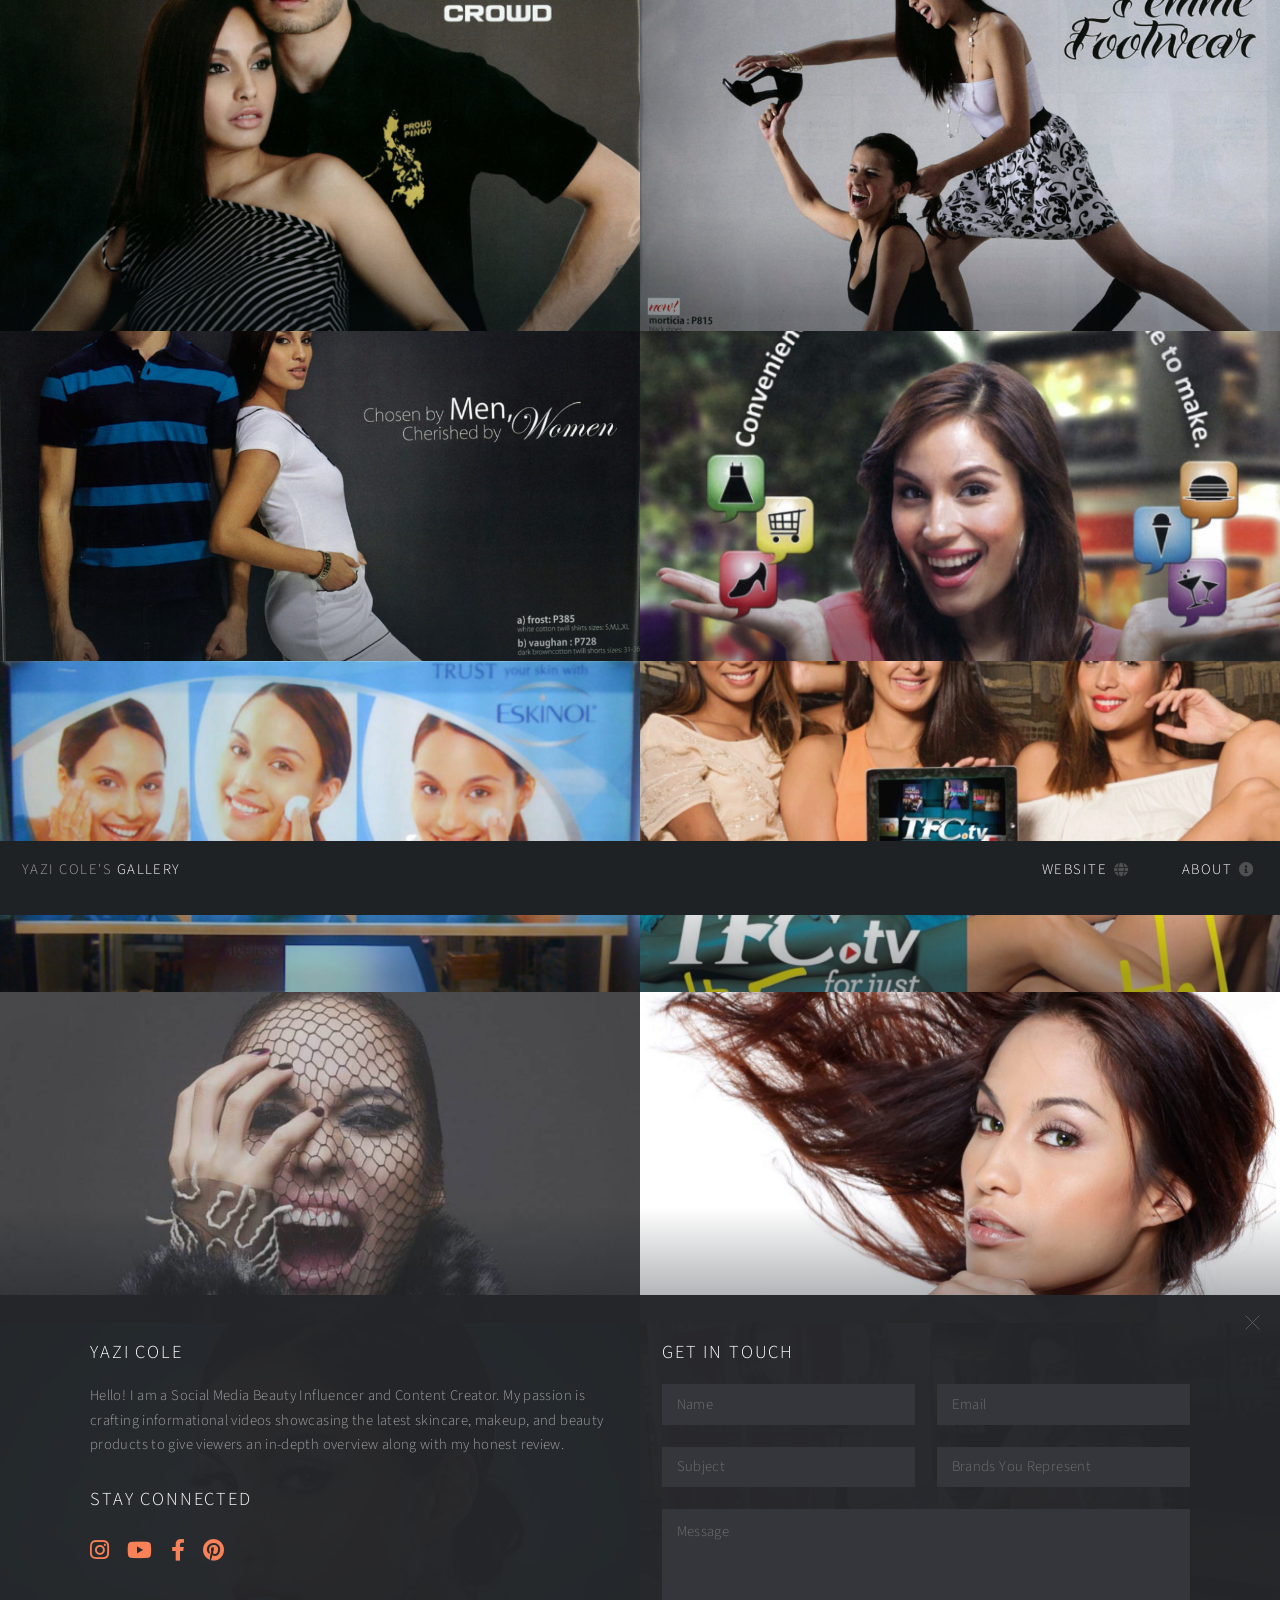
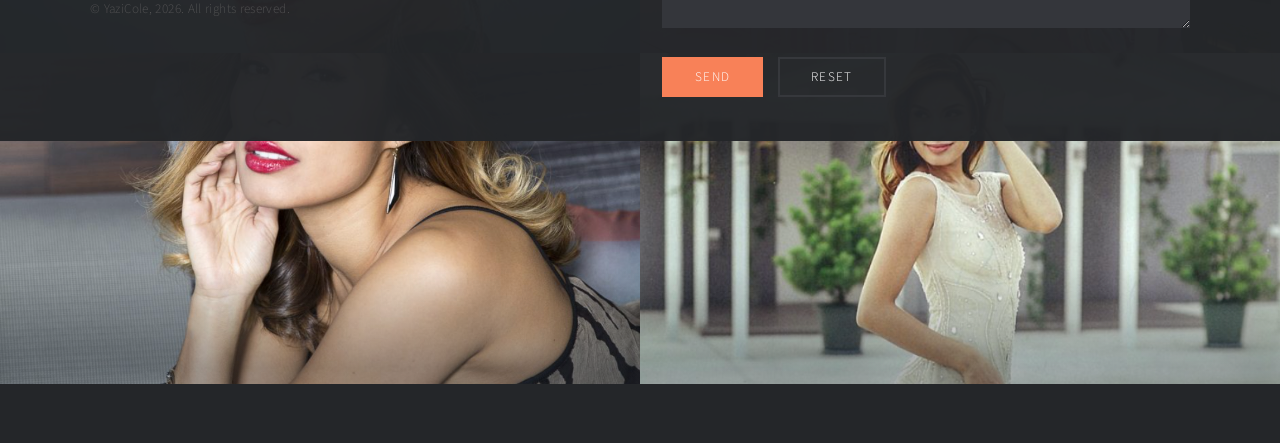
<file: gallery.html>
<!DOCTYPE HTML>
<html>
	<head>
		<title>Yazi Cole</title>
		<meta charset="utf-8" />
		<meta name="viewport" content="width=device-width, initial-scale=1, user-scalable=no" />
		<link rel="stylesheet" href="assets/css/gallery.css" />
		<noscript><link rel="stylesheet" href="assets/css/noscript-gallery.css" /></noscript>
	</head>
	<body class="is-preload">

		<!-- Wrapper -->
			<div id="wrapper">

				<!-- Header -->
					<header id="header">
						<h1><a href="gallery.html">Yazi Cole's <strong>Gallery</strong></a></h1>
						<nav>
							<ul>
								<li><a href="index.html" target="_blank" class="icon solid fa-globe">Website</a></li>
                                <li><a href="#footer" class="icon solid fa-info-circle">About</a></li>
							</ul>
						</nav>
					</header>

				<!-- Main -->
					<div id="main">
						<article class="thumb">
							<a href="images/fulls/pic1.png" class="image"><img src="images/thumbs/pic1.png" alt="stand out from the crowd magazine photoshoot" /></a>
						</article>
						<article class="thumb">
							<a href="images/fulls/pic2.png" class="image"><img src="images/thumbs/pic2.png" alt="feisty femme footwear magazine photoshoot" /></a>
						</article>
						<article class="thumb">
							<a href="images/fulls/pic3.png" class="image"><img src="images/thumbs/pic3.png" alt="fashion exchange chosen by men cherished by women" /></a>
						</article>
						<article class="thumb">
							<a href="images/fulls/pic4.png" class="image"><img src="images/thumbs/pic4.png" alt="Avida convenience? now, the best choices are mine to make." /></a>
						</article>
						<article class="thumb">
							<a href="images/fulls/pic5.png" class="image"><img src="images/thumbs/pic5.png" alt="eskinol nicole kaufmann" /></a>
						</article>
						<article class="thumb">
							<a href="images/fulls/pic6.png" class="image"><img src="images/thumbs/pic6.png" alt="TFC TV for just $5 a month DSL advance customers" /></a>
						</article>
						<article class="thumb">
							<a href="images/fulls/pic13.png" class="image"><img src="images/thumbs/pic13.png" alt="yazicole photoshoot" /></a>
						</article>
						<article class="thumb">
							<a href="images/fulls/pic8.png" class="image"><img src="images/thumbs/pic8.png" alt="hair commercial photoshoot" /></a>
						</article>
						<article class="thumb">
							<a href="images/fulls/pic12.png" class="image"><img src="images/thumbs/pic12.png" alt="closeup face professional model photoshoot" /></a>
						</article>
						<article class="thumb">
							<a href="images/fulls/10.jpg" class="image"><img src="images/thumbs/pic10.png" alt="pink aesthetic hair salon photoshoot model" /></a>
						</article>
						<article class="thumb">
							<a href="images/fulls/pic7.png" class="image"><img src="images/thumbs/pic7.png" alt="bedroom professional model photoshoot" /></a>
						</article>
						<article class="thumb">
							<a href="images/fulls/pic11.png" class="image"><img src="images/thumbs/pic11.png" alt="magazine photoshoot white house with pool" /></a>
						</article>
					</div>

				<!-- Footer -->
					<footer id="footer" class="panel">
						<div class="inner split">
							<div>
								<section>
									<h2>Yazi Cole</h2>
									<p>Hello! I am a Social Media Beauty Influencer and Content Creator. My passion is crafting informational videos showcasing the latest skincare, makeup, and beauty products to give viewers an in-depth overview along with my honest review.</p>
								</section>
								<section>
									<h2>Stay Connected</h2>
									<ul class="icons">
										<li><a href="https://www.instagram.com/yazicole/" class="icon brands fa-instagram"><span class="label">Instagram</span></a></li>
										<li><a href="https://www.youtube.com/yazicole" class="icon brands fa-youtube"><span class="label">YouTube</span></a></li>
										<li><a href="https://www.facebook.com/YaziCole/" class="icon brands fa-facebook-f"><span class="label">Facebook</span></a></li>
										<li><a href="https://www.pinterest.com/YaziCole/" class="icon brands fa-pinterest"><span class="label">Pinterest</span></a></li>
									</ul>
								</section>
								<p class="copyright">
									&copy; YaziCole, <script>
                        var CurrentYear = new Date().getFullYear()
                        document.write(CurrentYear)
                        </script>. All rights reserved.
								</p>
							</div>
							<div>
								<section>
									<h2>Get in touch</h2>
									<form method="post" action="https://formspree.io/f/meqpvlye" target="_blank">
										<div class="fields">
											<div class="field half">
												<input type="text" name="name" id="name" placeholder="Name" />
											</div>
											<div class="field half">
												<input type="text" name="mail" id="mail" placeholder="Email" />
											</div>
                                            <div class="field half">
												<input type="text" name="subject" id="subject" placeholder="Subject" />
											</div>
											<div class="field half">
												<input type="text" name="brands" id="brands" placeholder="Brands You Represent" />
											</div>
											<div class="field">
												<textarea name="message" id="message" rows="4" placeholder="Message"></textarea>
											</div>
										</div>
										<ul class="actions">
											<li><input type="submit" value="Send" class="primary" /></li>
											<li><input type="reset" value="Reset" /></li>
										</ul>
									</form>
								</section>
							</div>
						</div>
					</footer>

			</div>

		<!-- Scripts -->
			<script src="assets/js/jquery.min-gallery.js"></script>
			<script src="assets/js/jquery.poptrox.min-gallery.js"></script>
			<script src="assets/js/browser.min-gallery.js"></script>
			<script src="assets/js/breakpoints.min-gallery.js"></script>
			<script src="assets/js/util-gallery.js"></script>
			<script src="assets/js/main-gallery.js"></script>

	</body>
</html>
</file>
<file: assets/css/noscript-gallery.css>
/*
	Multiverse by HTML5 UP
	html5up.net | @ajlkn
	Free for personal and commercial use under the CCA 3.0 license (html5up.net/license)
*/

/* Wrapper */

	body.is-preload #wrapper:before {
		display: none;
	}

/* Main */

	body.is-preload #main .thumb {
		pointer-events: auto;
		opacity: 1;
	}

/* Header */

	body.is-preload #header {
		-moz-transform: none;
		-webkit-transform: none;
		-ms-transform: none;
		transform: none;
	}
</file>
<file: assets/css/gallery.css>
@import url(fontawesome-all.min-gallery.css);
@import url("https://fonts.googleapis.com/css?family=Source+Sans+Pro:300,300italic,400,400italic");

/*
	Multiverse by HTML5 UP
	html5up.net | @ajlkn
	Free for personal and commercial use under the CCA 3.0 license (html5up.net/license)
*/

@-moz-keyframes spinner {
	0% {
		-moz-transform: rotate(0deg);
		-webkit-transform: rotate(0deg);
		-ms-transform: rotate(0deg);
		transform: rotate(0deg);
	}

	100% {
		-moz-transform: rotate(359deg);
		-webkit-transform: rotate(359deg);
		-ms-transform: rotate(359deg);
		transform: rotate(359deg);
	}
}

@-webkit-keyframes spinner {
	0% {
		-moz-transform: rotate(0deg);
		-webkit-transform: rotate(0deg);
		-ms-transform: rotate(0deg);
		transform: rotate(0deg);
	}

	100% {
		-moz-transform: rotate(359deg);
		-webkit-transform: rotate(359deg);
		-ms-transform: rotate(359deg);
		transform: rotate(359deg);
	}
}

@-ms-keyframes spinner {
	0% {
		-moz-transform: rotate(0deg);
		-webkit-transform: rotate(0deg);
		-ms-transform: rotate(0deg);
		transform: rotate(0deg);
	}

	100% {
		-moz-transform: rotate(359deg);
		-webkit-transform: rotate(359deg);
		-ms-transform: rotate(359deg);
		transform: rotate(359deg);
	}
}

@keyframes spinner {
	0% {
		-moz-transform: rotate(0deg);
		-webkit-transform: rotate(0deg);
		-ms-transform: rotate(0deg);
		transform: rotate(0deg);
	}

	100% {
		-moz-transform: rotate(359deg);
		-webkit-transform: rotate(359deg);
		-ms-transform: rotate(359deg);
		transform: rotate(359deg);
	}
}

html, body, div, span, applet, object,
iframe, h1, h2, h3, h4, h5, h6, p, blockquote,
pre, a, abbr, acronym, address, big, cite,
code, del, dfn, em, img, ins, kbd, q, s, samp,
small, strike, strong, sub, sup, tt, var, b,
u, i, center, dl, dt, dd, ol, ul, li, fieldset,
form, label, legend, table, caption, tbody,
tfoot, thead, tr, th, td, article, aside,
canvas, details, embed, figure, figcaption,
footer, header, hgroup, menu, nav, output, ruby,
section, summary, time, mark, audio, video {
	margin: 0;
	padding: 0;
	border: 0;
	font-size: 100%;
	font: inherit;
	vertical-align: baseline;}

article, aside, details, figcaption, figure,
footer, header, hgroup, menu, nav, section {
	display: block;}

body {
	line-height: 1;
}

ol, ul {
	list-style: none;
}

blockquote, q {
	quotes: none;
}

	blockquote:before, blockquote:after, q:before, q:after {
		content: '';
		content: none;
	}

table {
	border-collapse: collapse;
	border-spacing: 0;
}

body {
	-webkit-text-size-adjust: none;
}

mark {
	background-color: transparent;
	color: inherit;
}

input::-moz-focus-inner {
	border: 0;
	padding: 0;
}

input, select, textarea {
	-moz-appearance: none;
	-webkit-appearance: none;
	-ms-appearance: none;
	appearance: none;
}

/* Basic */

	@-ms-viewport {
		width: device-width;
	}

	body {
		-ms-overflow-style: scrollbar;
	}

	@media screen and (max-width: 480px) {

		html, body {
			min-width: 320px;
		}

	}

	html {
		box-sizing: border-box;
	}

	*, *:before, *:after {
		box-sizing: inherit;
	}

	body {
		background: #242629;
	}

		body.is-preload *, body.is-preload *:before, body.is-preload *:after {
			-moz-animation: none !important;
			-webkit-animation: none !important;
			-ms-animation: none !important;
			animation: none !important;
			-moz-transition: none !important;
			-webkit-transition: none !important;
			-ms-transition: none !important;
			transition: none !important;
		}

		body.is-resizing *, body.is-resizing *:before, body.is-resizing *:after {
			-moz-animation: none !important;
			-webkit-animation: none !important;
			-ms-animation: none !important;
			animation: none !important;
			-moz-transition: none !important;
			-webkit-transition: none !important;
			-ms-transition: none !important;
			transition: none !important;
		}

/* Type */

	body, input, select, textarea {
		color: #a0a0a1;
		font-family: "Source Sans Pro", Helvetica, sans-serif;
		font-size: 15pt;
		font-weight: 300;
		letter-spacing: 0.025em;
		line-height: 1.65;
	}

		@media screen and (max-width: 1680px) {

			body, input, select, textarea {
				font-size: 11pt;
			}

		}

	a {
		-moz-transition: color 0.2s ease-in-out, border-bottom-color 0.2s ease-in-out;
		-webkit-transition: color 0.2s ease-in-out, border-bottom-color 0.2s ease-in-out;
		-ms-transition: color 0.2s ease-in-out, border-bottom-color 0.2s ease-in-out;
		transition: color 0.2s ease-in-out, border-bottom-color 0.2s ease-in-out;
		border-bottom: dotted 1px;
		color: #f88158;
		text-decoration: none;
	}

		a:hover {
			border-bottom-color: transparent;
			color: #f88158 !important;
		}

	strong, b {
		color: #ffffff;
		font-weight: 300;
	}

	em, i {
		font-style: italic;
	}

	p {
		margin: 0 0 2em 0;
	}

	h1, h2, h3, h4, h5, h6 {
		color: #ffffff;
		font-weight: 300;
		letter-spacing: 0.1em;
		line-height: 1.5;
		margin: 0 0 1em 0;
		text-transform: uppercase;
	}

		h1 a, h2 a, h3 a, h4 a, h5 a, h6 a {
			color: inherit;
			text-decoration: none;
		}

	h1 {
		font-size: 2em;
	}

	h2 {
		font-size: 1.25em;
	}

	h3 {
		font-size: 1.1em;
	}

	h4 {
		font-size: 1em;
	}

	h5 {
		font-size: 0.9em;
	}

	h6 {
		font-size: 0.7em;
	}

	@media screen and (max-width: 736px) {

		h2 {
			font-size: 1em;
		}

		h3 {
			font-size: 0.9em;
		}

		h4 {
			font-size: 0.8em;
		}

		h5 {
			font-size: 0.7em;
		}

		h6 {
			font-size: 0.7em;
		}

	}

	sub {
		font-size: 0.8em;
		position: relative;
		top: 0.5em;
	}

	sup {
		font-size: 0.8em;
		position: relative;
		top: -0.5em;
	}

	blockquote {
		border-left: 4px #36383c;
		font-style: italic;
		margin: 0 0 2em 0;
		padding: 0.5em 0 0.5em 2em;
	}

	code {
		background: #34363b;
		border: solid 1px #36383c;
		font-family: "Courier New", monospace;
		font-size: 0.9em;
		margin: 0 0.25em;
		padding: 0.25em 0.65em;
	}

	pre {
		-webkit-overflow-scrolling: touch;
		font-family: "Courier New", monospace;
		font-size: 0.9em;
		margin: 0 0 2em 0;
	}

		pre code {
			display: block;
			line-height: 1.75;
			padding: 1em 1.5em;
			overflow-x: auto;
		}

	hr {
		border: 0;
		border-bottom: solid 1px #36383c;
		margin: 2em 0;
	}

		hr.major {
			margin: 3em 0;
		}

	.align-left {
		text-align: left;
	}

	.align-center {
		text-align: center;
	}

	.align-right {
		text-align: right;
	}

/* Button */

	input[type="submit"],
	input[type="reset"],
	input[type="button"],
	button,
	.button {
		-moz-appearance: none;
		-webkit-appearance: none;
		-ms-appearance: none;
		appearance: none;
		-moz-transition: background-color 0.2s ease-in-out, box-shadow 0.2s ease-in-out, color 0.2s ease-in-out;
		-webkit-transition: background-color 0.2s ease-in-out, box-shadow 0.2s ease-in-out, color 0.2s ease-in-out;
		-ms-transition: background-color 0.2s ease-in-out, box-shadow 0.2s ease-in-out, color 0.2s ease-in-out;
		transition: background-color 0.2s ease-in-out, box-shadow 0.2s ease-in-out, color 0.2s ease-in-out;
		background-color: transparent;
		border: 0;
		border-radius: 0;
		box-shadow: inset 0 0 0 2px #36383c;
		color: #ffffff !important;
		cursor: pointer;
		display: inline-block;
		font-size: 0.9em;
		font-weight: 300;
		height: 3.05556em;
		letter-spacing: 0.1em;
		line-height: 3.05556em;
		padding: 0 2.5em;
		text-align: center;
		text-decoration: none;
		text-transform: uppercase;
		white-space: nowrap;
	}

		input[type="submit"]:hover,
		input[type="reset"]:hover,
		input[type="button"]:hover,
		button:hover,
		.button:hover {
			box-shadow: inset 0 0 0 2px #f88158;
			color: #e53359 !important;
		}

			input[type="submit"]:hover:active,
			input[type="reset"]:hover:active,
			input[type="button"]:hover:active,
			button:hover:active,
			.button:hover:active {
				background-color: rgba(52, 165, 142, 0.15);
				color: #e53359 !important;
			}

		input[type="submit"].icon,
		input[type="reset"].icon,
		input[type="button"].icon,
		button.icon,
		.button.icon {
			padding-left: 1.35em;
		}

			input[type="submit"].icon:before,
			input[type="reset"].icon:before,
			input[type="button"].icon:before,
			button.icon:before,
			.button.icon:before {
				margin-right: 0.5em;
			}

		input[type="submit"].fit,
		input[type="reset"].fit,
		input[type="button"].fit,
		button.fit,
		.button.fit {
			width: 100%;
		}

		input[type="submit"].small,
		input[type="reset"].small,
		input[type="button"].small,
		button.small,
		.button.small {
			font-size: 0.8em;
		}

		input[type="submit"].large,
		input[type="reset"].large,
		input[type="button"].large,
		button.large,
		.button.large {
			font-size: 1.35em;
		}

		input[type="submit"].primary,
		input[type="reset"].primary,
		input[type="button"].primary,
		button.primary,
		.button.primary {
			background-color: #f88158;
			box-shadow: none;
		}

			input[type="submit"].primary:hover,
			input[type="reset"].primary:hover,
			input[type="button"].primary:hover,
			button.primary:hover,
			.button.primary:hover {
				background-color: #c36241;
				color: #ffffff !important;
			}

				input[type="submit"].primary:hover:active,
				input[type="reset"].primary:hover:active,
				input[type="button"].primary:hover:active,
				button.primary:hover:active,
				.button.primary:hover:active {
					background-color: #c36241;
				}

		input[type="submit"].disabled, input[type="submit"]:disabled,
		input[type="reset"].disabled,
		input[type="reset"]:disabled,
		input[type="button"].disabled,
		input[type="button"]:disabled,
		button.disabled,
		button:disabled,
		.button.disabled,
		.button:disabled {
			pointer-events: none;
			opacity: 0.35;
		}

/* Form */

	form {
		margin: 0 0 2em 0;
	}

		form > :last-child {
			margin-bottom: 0;
		}

		form > .fields {
			display: -moz-flex;
			display: -webkit-flex;
			display: -ms-flex;
			display: flex;
			-moz-flex-wrap: wrap;
			-webkit-flex-wrap: wrap;
			-ms-flex-wrap: wrap;
			flex-wrap: wrap;
			width: calc(100% + 3em);
			margin: -1.5em 0 2em -1.5em;
		}

			form > .fields > .field {
				-moz-flex-grow: 0;
				-webkit-flex-grow: 0;
				-ms-flex-grow: 0;
				flex-grow: 0;
				-moz-flex-shrink: 0;
				-webkit-flex-shrink: 0;
				-ms-flex-shrink: 0;
				flex-shrink: 0;
				padding: 1.5em 0 0 1.5em;
				width: calc(100% - 1.5em);
			}

				form > .fields > .field.half {
					width: calc(50% - 0.75em);
				}

				form > .fields > .field.third {
					width: calc(100%/3 - 0.5em);
				}

				form > .fields > .field.quarter {
					width: calc(25% - 0.375em);
				}

		@media screen and (max-width: 736px) {

			form > .fields {
				width: calc(100% + 3em);
				margin: -1.5em 0 2em -1.5em;
			}

				form > .fields > .field {
					padding: 1.5em 0 0 1.5em;
					width: calc(100% - 1.5em);
				}

					form > .fields > .field.half {
						width: calc(100% - 1.5em);
					}

					form > .fields > .field.third {
						width: calc(100% - 1.5em);
					}

					form > .fields > .field.quarter {
						width: calc(100% - 1.5em);
					}

		}

	label {
		color: #ffffff;
		display: block;
		font-size: 0.9em;
		font-weight: 300;
		margin: 0 0 1em 0;
	}

	input[type="text"],
	input[type="password"],
	input[type="email"],
	input[type="tel"],
	input[type="search"],
	input[type="url"],
	select,
	textarea {
		-moz-appearance: none;
		-webkit-appearance: none;
		-ms-appearance: none;
		appearance: none;
		background: #34363b;
		border: 0;
		border-radius: 0;
		color: #a0a0a1;
		display: block;
		outline: 0;
		padding: 0 1em;
		text-decoration: none;
		width: 100%;
	}

		input[type="text"]:invalid,
		input[type="password"]:invalid,
		input[type="email"]:invalid,
		input[type="tel"]:invalid,
		input[type="search"]:invalid,
		input[type="url"]:invalid,
		select:invalid,
		textarea:invalid {
			box-shadow: none;
		}

		input[type="text"]:focus,
		input[type="password"]:focus,
		input[type="email"]:focus,
		input[type="tel"]:focus,
		input[type="search"]:focus,
		input[type="url"]:focus,
		select:focus,
		textarea:focus {
			box-shadow: inset 0 0 0 2px #34a58e;
		}

	select {
		background-image: url("data:image/svg+xml;charset=utf8,%3Csvg xmlns='http://www.w3.org/2000/svg' width='40' height='40' preserveAspectRatio='none' viewBox='0 0 40 40'%3E%3Cpath d='M9.4,12.3l10.4,10.4l10.4-10.4c0.2-0.2,0.5-0.4,0.9-0.4c0.3,0,0.6,0.1,0.9,0.4l3.3,3.3c0.2,0.2,0.4,0.5,0.4,0.9 c0,0.4-0.1,0.6-0.4,0.9L20.7,31.9c-0.2,0.2-0.5,0.4-0.9,0.4c-0.3,0-0.6-0.1-0.9-0.4L4.3,17.3c-0.2-0.2-0.4-0.5-0.4-0.9 c0-0.4,0.1-0.6,0.4-0.9l3.3-3.3c0.2-0.2,0.5-0.4,0.9-0.4S9.1,12.1,9.4,12.3z' fill='%2336383c' /%3E%3C/svg%3E");
		background-size: 1.25rem;
		background-repeat: no-repeat;
		background-position: calc(100% - 1rem) center;
		height: 2.75em;
		padding-right: 2.75em;
		text-overflow: ellipsis;
	}

		select option {
			color: #ffffff;
			background: #242629;
		}

		select:focus::-ms-value {
			background-color: transparent;
		}

		select::-ms-expand {
			display: none;
		}

	input[type="text"],
	input[type="password"],
	input[type="email"],
	input[type="tel"],
	input[type="search"],
	input[type="url"],
	select {
		height: 2.75em;
	}

	textarea {
		padding: 0.75em 1em;
	}

	input[type="checkbox"],
	input[type="radio"] {
		-moz-appearance: none;
		-webkit-appearance: none;
		-ms-appearance: none;
		appearance: none;
		display: block;
		float: left;
		margin-right: -2em;
		opacity: 0;
		width: 1em;
		z-index: -1;
	}

		input[type="checkbox"] + label,
		input[type="radio"] + label {
			text-decoration: none;
			color: #a0a0a1;
			cursor: pointer;
			display: inline-block;
			font-size: 1em;
			font-weight: 300;
			padding-left: 2.4em;
			padding-right: 0.75em;
			position: relative;
		}

			input[type="checkbox"] + label:before,
			input[type="radio"] + label:before {
				-moz-osx-font-smoothing: grayscale;
				-webkit-font-smoothing: antialiased;
				display: inline-block;
				font-style: normal;
				font-variant: normal;
				text-rendering: auto;
				line-height: 1;
				text-transform: none !important;
				font-family: 'Font Awesome 5 Free';
				font-weight: 900;
			}

			input[type="checkbox"] + label:before,
			input[type="radio"] + label:before {
				background: #34363b;
				content: '';
				display: inline-block;
				font-size: 0.8em;
				height: 2.0625em;
				left: 0;
				line-height: 2.0625em;
				position: absolute;
				text-align: center;
				top: 0;
				width: 2.0625em;
			}

		input[type="checkbox"]:checked + label:before,
		input[type="radio"]:checked + label:before {
			background: #34a58e;
			border-color: #34a58e;
			color: #ffffff;
			content: '\f00c';
		}

		input[type="checkbox"]:focus + label:before,
		input[type="radio"]:focus + label:before {
			box-shadow: 0 0 0 2px #34a58e;
		}

	input[type="radio"] + label:before {
		border-radius: 100%;
	}

	::-webkit-input-placeholder {
		color: #707071 !important;
		opacity: 1.0;
	}

	:-moz-placeholder {
		color: #707071 !important;
		opacity: 1.0;
	}

	::-moz-placeholder {
		color: #707071 !important;
		opacity: 1.0;
	}

	:-ms-input-placeholder {
		color: #707071 !important;
		opacity: 1.0;
	}

/* Icon */

	.icon {
		text-decoration: none;
		border-bottom: none;
		position: relative;
	}

		.icon:before {
			-moz-osx-font-smoothing: grayscale;
			-webkit-font-smoothing: antialiased;
			display: inline-block;
			font-style: normal;
			font-variant: normal;
			text-rendering: auto;
			line-height: 1;
			text-transform: none !important;
			font-family: 'Font Awesome 5 Free';
			font-weight: 400;
		}

		.icon > .label {
			display: none;
		}

		.icon:before {
			line-height: inherit;
		}

		.icon.solid:before {
			font-weight: 900;
		}

		.icon.brands:before {
			font-family: 'Font Awesome 5 Brands';
		}

/* List */

	ol {
		list-style: decimal;
		margin: 0 0 2em 0;
		padding-left: 1.25em;
	}

		ol li {
			padding-left: 0.25em;
		}

	ul {
		list-style: disc;
		margin: 0 0 2em 0;
		padding-left: 1em;
	}

		ul li {
			padding-left: 0.5em;
		}

		ul.alt {
			list-style: none;
			padding-left: 0;
		}

			ul.alt li {
				border-top: solid 1px #36383c;
				padding: 0.5em 0;
			}

				ul.alt li:first-child {
					border-top: 0;
					padding-top: 0;
				}

	dl {
		margin: 0 0 2em 0;
	}

		dl dt {
			display: block;
			font-weight: 300;
			margin: 0 0 1em 0;
		}

		dl dd {
			margin-left: 2em;
		}

/* Actions */

	ul.actions {
		display: -moz-flex;
		display: -webkit-flex;
		display: -ms-flex;
		display: flex;
		cursor: default;
		list-style: none;
		margin-left: -1em;
		padding-left: 0;
	}

		ul.actions li {
			padding: 0 0 0 1em;
			vertical-align: middle;
		}

		ul.actions.special {
			-moz-justify-content: center;
			-webkit-justify-content: center;
			-ms-justify-content: center;
			justify-content: center;
			width: 100%;
			margin-left: 0;
		}

			ul.actions.special li:first-child {
				padding-left: 0;
			}

		ul.actions.stacked {
			-moz-flex-direction: column;
			-webkit-flex-direction: column;
			-ms-flex-direction: column;
			flex-direction: column;
			margin-left: 0;
		}

			ul.actions.stacked li {
				padding: 1.3em 0 0 0;
			}

				ul.actions.stacked li:first-child {
					padding-top: 0;
				}

		ul.actions.fit {
			width: calc(100% + 1em);
		}

			ul.actions.fit li {
				-moz-flex-grow: 1;
				-webkit-flex-grow: 1;
				-ms-flex-grow: 1;
				flex-grow: 1;
				-moz-flex-shrink: 1;
				-webkit-flex-shrink: 1;
				-ms-flex-shrink: 1;
				flex-shrink: 1;
				width: 100%;
			}

				ul.actions.fit li > * {
					width: 100%;
				}

			ul.actions.fit.stacked {
				width: 100%;
			}

		@media screen and (max-width: 480px) {

			ul.actions:not(.fixed) {
				-moz-flex-direction: column;
				-webkit-flex-direction: column;
				-ms-flex-direction: column;
				flex-direction: column;
				margin-left: 0;
				width: 100% !important;
			}

				ul.actions:not(.fixed) li {
					-moz-flex-grow: 1;
					-webkit-flex-grow: 1;
					-ms-flex-grow: 1;
					flex-grow: 1;
					-moz-flex-shrink: 1;
					-webkit-flex-shrink: 1;
					-ms-flex-shrink: 1;
					flex-shrink: 1;
					padding: 1em 0 0 0;
					text-align: center;
					width: 100%;
				}

					ul.actions:not(.fixed) li > * {
						width: 100%;
					}

					ul.actions:not(.fixed) li:first-child {
						padding-top: 0;
					}

					ul.actions:not(.fixed) li input[type="submit"],
					ul.actions:not(.fixed) li input[type="reset"],
					ul.actions:not(.fixed) li input[type="button"],
					ul.actions:not(.fixed) li button,
					ul.actions:not(.fixed) li .button {
						width: 100%;
					}

						ul.actions:not(.fixed) li input[type="submit"].icon:before,
						ul.actions:not(.fixed) li input[type="reset"].icon:before,
						ul.actions:not(.fixed) li input[type="button"].icon:before,
						ul.actions:not(.fixed) li button.icon:before,
						ul.actions:not(.fixed) li .button.icon:before {
							margin-left: -0.5rem;
						}

		}

/* Icons */

	ul.icons {
		cursor: default;
		list-style: none;
		padding-left: 0;
	}

		ul.icons li {
			display: inline-block;
			padding: 0 1em 0 0;
		}

			ul.icons li:last-child {
				padding-right: 0;
			}

			ul.icons li .icon {
				color: #f88158;
			}

				ul.icons li .icon:before {
					font-size: 1.5em;
				}

/* Table */

	.table-wrapper {
		-webkit-overflow-scrolling: touch;
		overflow-x: auto;
	}

	table {
		margin: 0 0 2em 0;
		width: 100%;
	}

		table tbody tr {
			border: solid 1px #36383c;
			border-left: 0;
			border-right: 0;
		}

			table tbody tr:nth-child(2n + 1) {
				background-color: #34363b;
			}

		table td {
			padding: 0.75em 0.75em;
		}

		table th {
			color: #ffffff;
			font-size: 0.9em;
			font-weight: 300;
			padding: 0 0.75em 0.75em 0.75em;
			text-align: left;
		}

		table thead {
			border-bottom: solid 2px #36383c;
		}

		table tfoot {
			border-top: solid 2px #36383c;
		}

		table.alt {
			border-collapse: separate;
		}

			table.alt tbody tr td {
				border: solid 1px #36383c;
				border-left-width: 0;
				border-top-width: 0;
			}

				table.alt tbody tr td:first-child {
					border-left-width: 1px;
				}

			table.alt tbody tr:first-child td {
				border-top-width: 1px;
			}

			table.alt thead {
				border-bottom: 0;
			}

			table.alt tfoot {
				border-top: 0;
			}

/* Panel */

	.panel {
		padding: 4em 4em 2em 4em ;
		-moz-transform: translateY(100vh);
		-webkit-transform: translateY(100vh);
		-ms-transform: translateY(100vh);
		transform: translateY(100vh);
		-moz-transition: -moz-transform 0.5s ease;
		-webkit-transition: -webkit-transform 0.5s ease;
		-ms-transition: -ms-transform 0.5s ease;
		transition: transform 0.5s ease;
		-webkit-overflow-scrolling: touch;
		background: rgba(36, 38, 41, 0.975);
		bottom: 4em;
		left: 0;
		max-height: calc(80vh - 4em);
		overflow-y: auto;
		position: fixed;
		width: 100%;
		z-index: 10001;
	}

		.panel.active {
			-moz-transform: translateY(1px);
			-webkit-transform: translateY(1px);
			-ms-transform: translateY(1px);
			transform: translateY(1px);
		}

		.panel > .inner {
			margin: 0 auto;
			max-width: 100%;
			width: 75em;
		}

			.panel > .inner.split {
				display: -moz-flex;
				display: -webkit-flex;
				display: -ms-flex;
				display: flex;
			}

				.panel > .inner.split > div {
					margin-left: 4em;
					width: 50%;
				}

				.panel > .inner.split > :first-child {
					margin-left: 0;
				}

		.panel > .closer {
			-moz-transition: opacity 0.2s ease-in-out;
			-webkit-transition: opacity 0.2s ease-in-out;
			-ms-transition: opacity 0.2s ease-in-out;
			transition: opacity 0.2s ease-in-out;
			background-image: url("images/close.svg");
			background-position: center;
			background-repeat: no-repeat;
			background-size: 3em;
			cursor: pointer;
			height: 5em;
			opacity: 0.25;
			position: absolute;
			right: 0;
			top: 0;
			width: 5em;
			z-index: 2;
		}

			.panel > .closer:hover {
				opacity: 1.0;
			}

		@media screen and (max-width: 1280px) {

			.panel {
				padding: 3em 3em 1em 3em ;
			}

				.panel > .inner.split > div {
					margin-left: 3em;
				}

				.panel > .closer {
					background-size: 2.5em;
					background-position: 75% 25%;
				}

		}

		@media screen and (max-width: 980px) {

			.panel > .inner.split {
				-moz-flex-direction: column;
				-webkit-flex-direction: column;
				-ms-flex-direction: column;
				flex-direction: column;
			}

				.panel > .inner.split > div {
					margin-left: 0;
					width: 100%;
				}

		}

		@media screen and (max-width: 736px) {

			.panel {
				-moz-transform: translateY(-100vh);
				-webkit-transform: translateY(-100vh);
				-ms-transform: translateY(-100vh);
				transform: translateY(-100vh);
				padding: 4em 2em 2em 2em ;
				bottom: auto;
				top: calc(4em - 1px);
			}

				.panel.active {
					-moz-transform: translateY(0);
					-webkit-transform: translateY(0);
					-ms-transform: translateY(0);
					transform: translateY(0);
				}

		}

/* Poptrox Popup */

	.poptrox-overlay {
		-webkit-tap-highlight-color: rgba(255, 255, 255, 0);
	}

	.poptrox-popup {
		background: rgba(31, 34, 36, 0.925);
		box-shadow: 0 1em 3em 0.5em rgba(0, 0, 0, 0.25);
		cursor: default;
	}

		.poptrox-popup:before {
			-moz-transition: opacity 0.2s ease-in-out;
			-webkit-transition: opacity 0.2s ease-in-out;
			-ms-transition: opacity 0.2s ease-in-out;
			transition: opacity 0.2s ease-in-out;
			background-image: -moz-linear-gradient(to left, rgba(31,34,36,0.35), rgba(31,34,36,0) 10em, rgba(31,34,36,0)), -moz-linear-gradient(to right, rgba(31,34,36,0.35), rgba(31,34,36,0) 10em, rgba(31,34,36,0));
			background-image: -webkit-linear-gradient(to left, rgba(31,34,36,0.35), rgba(31,34,36,0) 10em, rgba(31,34,36,0)), -webkit-linear-gradient(to right, rgba(31,34,36,0.35), rgba(31,34,36,0) 10em, rgba(31,34,36,0));
			background-image: -ms-linear-gradient(to left, rgba(31,34,36,0.35), rgba(31,34,36,0) 10em, rgba(31,34,36,0)), -ms-linear-gradient(to right, rgba(31,34,36,0.35), rgba(31,34,36,0) 10em, rgba(31,34,36,0));
			background-image: linear-gradient(to left, rgba(31,34,36,0.35), rgba(31,34,36,0) 10em, rgba(31,34,36,0)), linear-gradient(to right, rgba(31,34,36,0.35), rgba(31,34,36,0) 10em, rgba(31,34,36,0));
			content: '';
			display: block;
			height: 100%;
			left: 0;
			position: absolute;
			top: 0;
			width: 100%;
			z-index: 1;
			opacity: 1;
		}

		.poptrox-popup .closer {
			-moz-transition: opacity 0.2s ease-in-out;
			-webkit-transition: opacity 0.2s ease-in-out;
			-ms-transition: opacity 0.2s ease-in-out;
			transition: opacity 0.2s ease-in-out;
			background-image: url("images/close.svg");
			background-position: center;
			background-repeat: no-repeat;
			background-size: 3em;
			height: 5em;
			opacity: 0;
			position: absolute;
			right: 0;
			top: 0;
			width: 5em;
			z-index: 2;
		}

		.poptrox-popup .nav-previous,
		.poptrox-popup .nav-next {
			-moz-transition: opacity 0.2s ease-in-out;
			-webkit-transition: opacity 0.2s ease-in-out;
			-ms-transition: opacity 0.2s ease-in-out;
			transition: opacity 0.2s ease-in-out;
			background-image: url("images/arrow.svg");
			background-position: center;
			background-repeat: no-repeat;
			background-size: 5em;
			cursor: pointer;
			height: 8em;
			margin-top: -4em;
			opacity: 0;
			position: absolute;
			top: 50%;
			width: 6em;
			z-index: 2;
		}

		.poptrox-popup .nav-previous {
			-moz-transform: scaleX(-1);
			-webkit-transform: scaleX(-1);
			-ms-transform: scaleX(-1);
			transform: scaleX(-1);
			left: 0;
		}

		.poptrox-popup .nav-next {
			right: 0;
		}

		.poptrox-popup .caption {
			padding: 2em 2em 0.1em 2em ;
			background-image: -moz-linear-gradient(to top, rgba(16,16,16,0.45) 25%, rgba(16,16,16,0) 100%);
			background-image: -webkit-linear-gradient(to top, rgba(16,16,16,0.45) 25%, rgba(16,16,16,0) 100%);
			background-image: -ms-linear-gradient(to top, rgba(16,16,16,0.45) 25%, rgba(16,16,16,0) 100%);
			background-image: linear-gradient(to top, rgba(16,16,16,0.45) 25%, rgba(16,16,16,0) 100%);
			bottom: 0;
			cursor: default;
			left: 0;
			position: absolute;
			text-align: left;
			width: 100%;
			z-index: 2;
		}

			.poptrox-popup .caption h2, .poptrox-popup .caption h3, .poptrox-popup .caption h4, .poptrox-popup .caption h5, .poptrox-popup .caption h6 {
				margin: 0 0 0.5em 0;
			}

			.poptrox-popup .caption p {
				color: #ffffff;
			}

		.poptrox-popup .loader {
			-moz-animation: spinner 1s infinite linear !important;
			-webkit-animation: spinner 1s infinite linear !important;
			-ms-animation: spinner 1s infinite linear !important;
			animation: spinner 1s infinite linear !important;
			background-image: url("images/spinner.svg");
			background-position: center;
			background-repeat: no-repeat;
			background-size: contain;
			display: block;
			font-size: 2em;
			height: 2em;
			left: 50%;
			line-height: 2em;
			margin: -1em 0 0 -1em;
			opacity: 0.25;
			position: absolute;
			text-align: center;
			top: 50%;
			width: 2em;
		}

		.poptrox-popup:hover .closer,
		.poptrox-popup:hover .nav-previous,
		.poptrox-popup:hover .nav-next {
			opacity: 0.5;
		}

			.poptrox-popup:hover .closer:hover,
			.poptrox-popup:hover .nav-previous:hover,
			.poptrox-popup:hover .nav-next:hover {
				opacity: 1.0;
			}

		.poptrox-popup.loading:before {
			opacity: 0;
		}

		body.touch .poptrox-popup .closer,
		body.touch .poptrox-popup .nav-previous,
		body.touch .poptrox-popup .nav-next {
			opacity: 1.0 !important;
		}

		@media screen and (max-width: 980px) {

			.poptrox-popup .closer {
				background-size: 3em;
			}

			.poptrox-popup .nav-previous,
			.poptrox-popup .nav-next {
				background-size: 4em;
			}

		}

		@media screen and (max-width: 736px) {

			.poptrox-popup:before {
				display: none;
			}

			.poptrox-popup .caption {
				display: none !important;
			}

			.poptrox-popup .closer,
			.poptrox-popup .nav-previous,
			.poptrox-popup .nav-next {
				display: none !important;
			}

		}

/* Wrapper */

	#wrapper {
		-moz-transition: -moz-filter 0.5s ease, -webkit-filter 0.5s ease, -ms-filter 0.5s ease, -moz-filter 0.5s ease;
		-webkit-transition: -moz-filter 0.5s ease, -webkit-filter 0.5s ease, -ms-filter 0.5s ease, -webkit-filter 0.5s ease;
		-ms-transition: -moz-filter 0.5s ease, -webkit-filter 0.5s ease, -ms-filter 0.5s ease, -ms-filter 0.5s ease;
		transition: -moz-filter 0.5s ease, -webkit-filter 0.5s ease, -ms-filter 0.5s ease, filter 0.5s ease;
		position: relative;
	}

		#wrapper:after {
			pointer-events: none;
			-moz-transition: opacity 0.5s ease, visibility 0.5s;
			-webkit-transition: opacity 0.5s ease, visibility 0.5s;
			-ms-transition: opacity 0.5s ease, visibility 0.5s;
			transition: opacity 0.5s ease, visibility 0.5s;
			background: rgba(36, 38, 41, 0.5);
			content: '';
			display: block;
			height: 100%;
			left: 0;
			opacity: 0;
			position: absolute;
			top: 0;
			visibility: hidden;
			width: 100%;
			z-index: 1;
		}

			body.ie #wrapper:after {
				background: rgba(36, 38, 41, 0.8);
			}

		body.modal-active #wrapper {
			-moz-filter: blur(8px);
			-webkit-filter: blur(8px);
			-ms-filter: blur(8px);
			filter: blur(8px);
		}

			body.modal-active #wrapper:after {
				pointer-events: auto;
				opacity: 1;
				visibility: visible;
				z-index: 10003;
			}

		#wrapper:before {
			-moz-animation: spinner 1s infinite linear !important;
			-webkit-animation: spinner 1s infinite linear !important;
			-ms-animation: spinner 1s infinite linear !important;
			animation: spinner 1s infinite linear !important;
			pointer-events: none;
			-moz-transition: top 0.75s ease-in-out, opacity 0.35s ease-out, visibility 0.35s;
			-webkit-transition: top 0.75s ease-in-out, opacity 0.35s ease-out, visibility 0.35s;
			-ms-transition: top 0.75s ease-in-out, opacity 0.35s ease-out, visibility 0.35s;
			transition: top 0.75s ease-in-out, opacity 0.35s ease-out, visibility 0.35s;
			background-image: url("images/spinner.svg");
			background-position: center;
			background-repeat: no-repeat;
			background-size: contain;
			content: '';
			display: block;
			font-size: 2em;
			height: 2em;
			left: 50%;
			line-height: 2em;
			margin: -1em 0 0 -1em;
			opacity: 0;
			position: fixed;
			text-align: center;
			top: 75%;
			visibility: hidden;
			width: 2em;
		}

		body.is-preload #wrapper:before {
			-moz-transition: opacity 1s ease-out !important;
			-webkit-transition: opacity 1s ease-out !important;
			-ms-transition: opacity 1s ease-out !important;
			transition: opacity 1s ease-out !important;
			-moz-transition-delay: 0.5s !important;
			-webkit-transition-delay: 0.5s !important;
			-ms-transition-delay: 0.5s !important;
			transition-delay: 0.5s !important;
			opacity: 0.25;
			top: 50%;
			visibility: visible;
		}

/* Header */

	body {
		padding: 0 0 4em 0;
	}

	#header {
		-moz-transform: translateY(0);
		-webkit-transform: translateY(0);
		-ms-transform: translateY(0);
		transform: translateY(0);
		-moz-transition: -moz-transform 1s ease;
		-webkit-transition: -webkit-transform 1s ease;
		-ms-transition: -ms-transform 1s ease;
		transition: transform 1s ease;
		-moz-user-select: none;
		-ms-user-select: none;
		-webkit-user-select: none;
		background: #1f2224;
		bottom: -1em;
		height: 5em;
		left: 0;
		line-height: 4em;
		padding: 0 1.5em;
		position: fixed;
		user-select: none;
		width: 100%;
		z-index: 10002;
	}

		body.is-preload #header {
			-moz-transform: translateY(4em);
			-webkit-transform: translateY(4em);
			-ms-transform: translateY(4em);
			transform: translateY(4em);
		}

		#header h1 {
			color: #a0a0a1;
			display: inline-block;
			font-size: 1em;
			line-height: 1;
			margin: 0;
			vertical-align: middle;
		}

			#header h1 a {
				border: 0;
				color: inherit;
			}

				#header h1 a:hover {
					color: inherit !important;
				}

		#header nav {
			position: absolute;
			right: 0;
			top: 0;
		}

			#header nav > ul {
				list-style: none;
				margin: 0;
				padding: 0;
			}

				#header nav > ul > li {
					display: inline-block;
					padding: 0;
				}

					#header nav > ul > li a {
						-moz-transition: background-color 0.5s ease;
						-webkit-transition: background-color 0.5s ease;
						-ms-transition: background-color 0.5s ease;
						transition: background-color 0.5s ease;
						border: 0;
						color: #ffffff;
						display: inline-block;
						letter-spacing: 0.1em;
						padding: 0 1.65em;
						text-transform: uppercase;
					}

						#header nav > ul > li a.icon:before {
							color: #505051;
							float: right;
							margin-left: 0.5em;
						}

						#header nav > ul > li a:hover {
							color: #ffffff !important;
						}

						#header nav > ul > li a.active {
							background-color: #242629;
						}

	@media screen and (max-width: 736px) {

		body {
			padding: 4em 0 0 0;
		}

		#header {
			-moz-transform: translateY(0);
			-webkit-transform: translateY(0);
			-ms-transform: translateY(0);
			transform: translateY(0);
			bottom: auto;
			height: 4em;
			padding: 0 1em;
			top: 0;
		}

			body.is-preload #header {
				-moz-transform: translateY(-3.4em);
				-webkit-transform: translateY(-3.4em);
				-ms-transform: translateY(-3.4em);
				transform: translateY(-3.4em);
			}

			#header h1 {
				font-size: 0.9em;
			}

			#header nav > ul > li a {
				font-size: 0.9em;
				padding: 0 1.15em;
			}

	}

/* Main */

	#main {
		-moz-transition: -moz-filter 0.5s ease, -webkit-filter 0.5s ease, -ms-filter 0.5s ease, -moz-filter 0.5s ease;
		-webkit-transition: -moz-filter 0.5s ease, -webkit-filter 0.5s ease, -ms-filter 0.5s ease, -webkit-filter 0.5s ease;
		-ms-transition: -moz-filter 0.5s ease, -webkit-filter 0.5s ease, -ms-filter 0.5s ease, -ms-filter 0.5s ease;
		transition: -moz-filter 0.5s ease, -webkit-filter 0.5s ease, -ms-filter 0.5s ease, filter 0.5s ease;
		display: -moz-flex;
		display: -webkit-flex;
		display: -ms-flex;
		display: flex;
		-moz-flex-wrap: wrap;
		-webkit-flex-wrap: wrap;
		-ms-flex-wrap: wrap;
		flex-wrap: wrap;
		-webkit-tap-highlight-color: rgba(255, 255, 255, 0);
	}

		#main .thumb {
			-moz-transition: opacity 1.25s ease-in-out;
			-webkit-transition: opacity 1.25s ease-in-out;
			-ms-transition: opacity 1.25s ease-in-out;
			transition: opacity 1.25s ease-in-out;
			pointer-events: auto;
			-webkit-tap-highlight-color: rgba(255, 255, 255, 0);
			opacity: 1;
			overflow: hidden;
			position: relative;
		}

			#main .thumb:after {
				background-image: -moz-linear-gradient(to top, rgba(10,17,25,0.35) 5%, rgba(10,17,25,0) 35%);
				background-image: -webkit-linear-gradient(to top, rgba(10,17,25,0.35) 5%, rgba(10,17,25,0) 35%);
				background-image: -ms-linear-gradient(to top, rgba(10,17,25,0.35) 5%, rgba(10,17,25,0) 35%);
				background-image: linear-gradient(to top, rgba(10,17,25,0.35) 5%, rgba(10,17,25,0) 35%);
				pointer-events: none;
				background-size: cover;
				content: '';
				display: block;
				height: 100%;
				left: 0;
				position: absolute;
				top: 0;
				width: 100%;
			}

			#main .thumb > .image {
				-webkit-tap-highlight-color: rgba(255, 255, 255, 0);
				background-position: center;
				background-repeat: no-repeat;
				background-size: cover;
				border: 0;
				height: 100%;
				left: 0;
				position: absolute;
				top: 0;
				width: 100%;
			}

			#main .thumb > h2 {
				pointer-events: none;
				bottom: 1.875em;
				font-size: 0.8em;
				left: 2.1875em;
				margin: 0;
				position: absolute;
				z-index: 1;
			}

			#main .thumb > p {
				display: none;
			}

		#main:after {
			pointer-events: none;
			-moz-transition: opacity 0.5s ease, visibility 0.5s;
			-webkit-transition: opacity 0.5s ease, visibility 0.5s;
			-ms-transition: opacity 0.5s ease, visibility 0.5s;
			transition: opacity 0.5s ease, visibility 0.5s;
			background: rgba(36, 38, 41, 0.25);
			content: '';
			display: block;
			height: 100%;
			left: 0;
			opacity: 0;
			position: absolute;
			top: 0;
			visibility: hidden;
			width: 100%;
			z-index: 1;
		}

			body.ie #main:after {
				background: rgba(36, 38, 41, 0.55);
			}

		body.content-active #main {
			-moz-filter: blur(6px);
			-webkit-filter: blur(6px);
			-ms-filter: blur(6px);
			filter: blur(6px);
		}

			body.content-active #main:after {
				pointer-events: auto;
				opacity: 1;
				visibility: visible;
			}

		body.is-preload #main .thumb {
			pointer-events: none;
			opacity: 0;
		}

		#main .thumb {
			-moz-transition-delay: 2.525s;
			-webkit-transition-delay: 2.525s;
			-ms-transition-delay: 2.525s;
			transition-delay: 2.525s;
			height: calc(40vh - 2em);
			min-height: 20em;
			width: 25%;
		}

			#main .thumb:nth-child(1) {
				-moz-transition-delay: 0.65s;
				-webkit-transition-delay: 0.65s;
				-ms-transition-delay: 0.65s;
				transition-delay: 0.65s;
			}

			#main .thumb:nth-child(2) {
				-moz-transition-delay: 0.8s;
				-webkit-transition-delay: 0.8s;
				-ms-transition-delay: 0.8s;
				transition-delay: 0.8s;
			}

			#main .thumb:nth-child(3) {
				-moz-transition-delay: 0.95s;
				-webkit-transition-delay: 0.95s;
				-ms-transition-delay: 0.95s;
				transition-delay: 0.95s;
			}

			#main .thumb:nth-child(4) {
				-moz-transition-delay: 1.1s;
				-webkit-transition-delay: 1.1s;
				-ms-transition-delay: 1.1s;
				transition-delay: 1.1s;
			}

			#main .thumb:nth-child(5) {
				-moz-transition-delay: 1.25s;
				-webkit-transition-delay: 1.25s;
				-ms-transition-delay: 1.25s;
				transition-delay: 1.25s;
			}

			#main .thumb:nth-child(6) {
				-moz-transition-delay: 1.4s;
				-webkit-transition-delay: 1.4s;
				-ms-transition-delay: 1.4s;
				transition-delay: 1.4s;
			}

			#main .thumb:nth-child(7) {
				-moz-transition-delay: 1.55s;
				-webkit-transition-delay: 1.55s;
				-ms-transition-delay: 1.55s;
				transition-delay: 1.55s;
			}

			#main .thumb:nth-child(8) {
				-moz-transition-delay: 1.7s;
				-webkit-transition-delay: 1.7s;
				-ms-transition-delay: 1.7s;
				transition-delay: 1.7s;
			}

			#main .thumb:nth-child(9) {
				-moz-transition-delay: 1.85s;
				-webkit-transition-delay: 1.85s;
				-ms-transition-delay: 1.85s;
				transition-delay: 1.85s;
			}

			#main .thumb:nth-child(10) {
				-moz-transition-delay: 2s;
				-webkit-transition-delay: 2s;
				-ms-transition-delay: 2s;
				transition-delay: 2s;
			}

			#main .thumb:nth-child(11) {
				-moz-transition-delay: 2.15s;
				-webkit-transition-delay: 2.15s;
				-ms-transition-delay: 2.15s;
				transition-delay: 2.15s;
			}

			#main .thumb:nth-child(12) {
				-moz-transition-delay: 2.3s;
				-webkit-transition-delay: 2.3s;
				-ms-transition-delay: 2.3s;
				transition-delay: 2.3s;
			}

		@media screen and (max-width: 1680px) {

			#main .thumb {
				-moz-transition-delay: 2.075s;
				-webkit-transition-delay: 2.075s;
				-ms-transition-delay: 2.075s;
				transition-delay: 2.075s;
				height: calc(40vh - 2em);
				min-height: 20em;
				width: 33.33333%;
			}

				#main .thumb:nth-child(1) {
					-moz-transition-delay: 0.65s;
					-webkit-transition-delay: 0.65s;
					-ms-transition-delay: 0.65s;
					transition-delay: 0.65s;
				}

				#main .thumb:nth-child(2) {
					-moz-transition-delay: 0.8s;
					-webkit-transition-delay: 0.8s;
					-ms-transition-delay: 0.8s;
					transition-delay: 0.8s;
				}

				#main .thumb:nth-child(3) {
					-moz-transition-delay: 0.95s;
					-webkit-transition-delay: 0.95s;
					-ms-transition-delay: 0.95s;
					transition-delay: 0.95s;
				}

				#main .thumb:nth-child(4) {
					-moz-transition-delay: 1.1s;
					-webkit-transition-delay: 1.1s;
					-ms-transition-delay: 1.1s;
					transition-delay: 1.1s;
				}

				#main .thumb:nth-child(5) {
					-moz-transition-delay: 1.25s;
					-webkit-transition-delay: 1.25s;
					-ms-transition-delay: 1.25s;
					transition-delay: 1.25s;
				}

				#main .thumb:nth-child(6) {
					-moz-transition-delay: 1.4s;
					-webkit-transition-delay: 1.4s;
					-ms-transition-delay: 1.4s;
					transition-delay: 1.4s;
				}

				#main .thumb:nth-child(7) {
					-moz-transition-delay: 1.55s;
					-webkit-transition-delay: 1.55s;
					-ms-transition-delay: 1.55s;
					transition-delay: 1.55s;
				}

				#main .thumb:nth-child(8) {
					-moz-transition-delay: 1.7s;
					-webkit-transition-delay: 1.7s;
					-ms-transition-delay: 1.7s;
					transition-delay: 1.7s;
				}

				#main .thumb:nth-child(9) {
					-moz-transition-delay: 1.85s;
					-webkit-transition-delay: 1.85s;
					-ms-transition-delay: 1.85s;
					transition-delay: 1.85s;
				}

		}

		@media screen and (max-width: 1280px) {

			#main .thumb {
				-moz-transition-delay: 1.625s;
				-webkit-transition-delay: 1.625s;
				-ms-transition-delay: 1.625s;
				transition-delay: 1.625s;
				height: calc(40vh - 2em);
				min-height: 20em;
				width: 50%;
			}

				#main .thumb:nth-child(1) {
					-moz-transition-delay: 0.65s;
					-webkit-transition-delay: 0.65s;
					-ms-transition-delay: 0.65s;
					transition-delay: 0.65s;
				}

				#main .thumb:nth-child(2) {
					-moz-transition-delay: 0.8s;
					-webkit-transition-delay: 0.8s;
					-ms-transition-delay: 0.8s;
					transition-delay: 0.8s;
				}

				#main .thumb:nth-child(3) {
					-moz-transition-delay: 0.95s;
					-webkit-transition-delay: 0.95s;
					-ms-transition-delay: 0.95s;
					transition-delay: 0.95s;
				}

				#main .thumb:nth-child(4) {
					-moz-transition-delay: 1.1s;
					-webkit-transition-delay: 1.1s;
					-ms-transition-delay: 1.1s;
					transition-delay: 1.1s;
				}

				#main .thumb:nth-child(5) {
					-moz-transition-delay: 1.25s;
					-webkit-transition-delay: 1.25s;
					-ms-transition-delay: 1.25s;
					transition-delay: 1.25s;
				}

				#main .thumb:nth-child(6) {
					-moz-transition-delay: 1.4s;
					-webkit-transition-delay: 1.4s;
					-ms-transition-delay: 1.4s;
					transition-delay: 1.4s;
				}

		}

		@media screen and (max-width: 980px) {

			#main .thumb {
				-moz-transition-delay: 2.075s;
				-webkit-transition-delay: 2.075s;
				-ms-transition-delay: 2.075s;
				transition-delay: 2.075s;
				height: calc(28.57143vh - 1.33333em);
				min-height: 18em;
				width: 50%;
			}

				#main .thumb:nth-child(1) {
					-moz-transition-delay: 0.65s;
					-webkit-transition-delay: 0.65s;
					-ms-transition-delay: 0.65s;
					transition-delay: 0.65s;
				}

				#main .thumb:nth-child(2) {
					-moz-transition-delay: 0.8s;
					-webkit-transition-delay: 0.8s;
					-ms-transition-delay: 0.8s;
					transition-delay: 0.8s;
				}

				#main .thumb:nth-child(3) {
					-moz-transition-delay: 0.95s;
					-webkit-transition-delay: 0.95s;
					-ms-transition-delay: 0.95s;
					transition-delay: 0.95s;
				}

				#main .thumb:nth-child(4) {
					-moz-transition-delay: 1.1s;
					-webkit-transition-delay: 1.1s;
					-ms-transition-delay: 1.1s;
					transition-delay: 1.1s;
				}

				#main .thumb:nth-child(5) {
					-moz-transition-delay: 1.25s;
					-webkit-transition-delay: 1.25s;
					-ms-transition-delay: 1.25s;
					transition-delay: 1.25s;
				}

				#main .thumb:nth-child(6) {
					-moz-transition-delay: 1.4s;
					-webkit-transition-delay: 1.4s;
					-ms-transition-delay: 1.4s;
					transition-delay: 1.4s;
				}

				#main .thumb:nth-child(7) {
					-moz-transition-delay: 1.55s;
					-webkit-transition-delay: 1.55s;
					-ms-transition-delay: 1.55s;
					transition-delay: 1.55s;
				}

				#main .thumb:nth-child(8) {
					-moz-transition-delay: 1.7s;
					-webkit-transition-delay: 1.7s;
					-ms-transition-delay: 1.7s;
					transition-delay: 1.7s;
				}

				#main .thumb:nth-child(9) {
					-moz-transition-delay: 1.85s;
					-webkit-transition-delay: 1.85s;
					-ms-transition-delay: 1.85s;
					transition-delay: 1.85s;
				}

		}

		@media screen and (max-width: 480px) {

			#main .thumb {
				-moz-transition-delay: 1.175s;
				-webkit-transition-delay: 1.175s;
				-ms-transition-delay: 1.175s;
				transition-delay: 1.175s;
				height: calc(40vh - 2em);
				min-height: 18em;
				width: 100%;
			}

				#main .thumb:nth-child(1) {
					-moz-transition-delay: 0.65s;
					-webkit-transition-delay: 0.65s;
					-ms-transition-delay: 0.65s;
					transition-delay: 0.65s;
				}

				#main .thumb:nth-child(2) {
					-moz-transition-delay: 0.8s;
					-webkit-transition-delay: 0.8s;
					-ms-transition-delay: 0.8s;
					transition-delay: 0.8s;
				}

				#main .thumb:nth-child(3) {
					-moz-transition-delay: 0.95s;
					-webkit-transition-delay: 0.95s;
					-ms-transition-delay: 0.95s;
					transition-delay: 0.95s;
				}

		}

/* Footer */

	#footer .copyright {
		color: #505051;
		font-size: 0.9em;
	}

		#footer .copyright a {
			color: inherit;
		}
</file>
